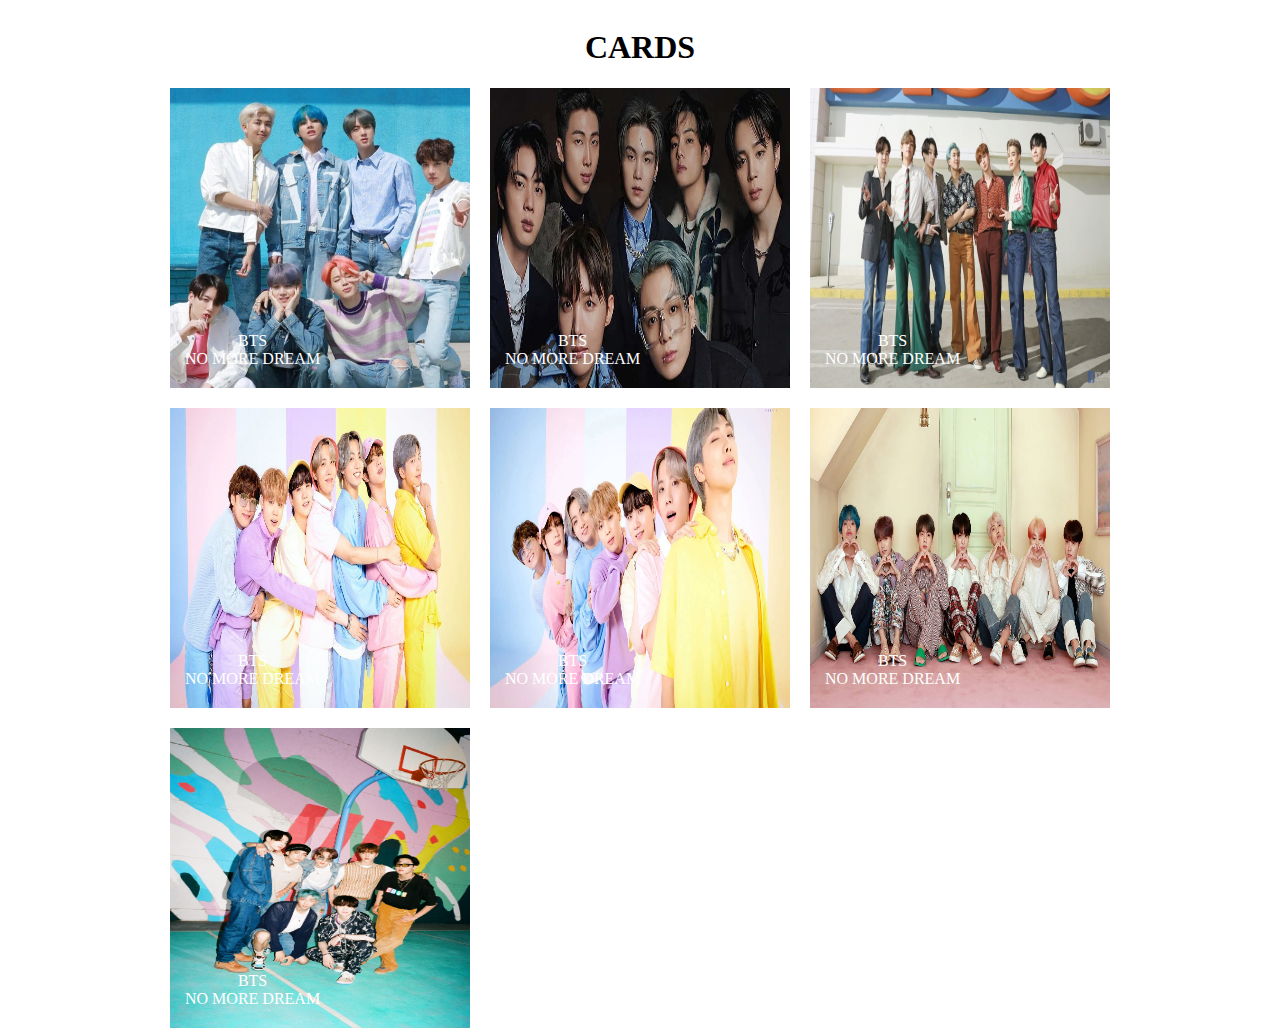
<file: index.html>
<!DOCTYPE html>
<html lang="en">
<head>
    <meta charset="UTF-8">
    <meta name="viewport" content="width=device-width, initial-scale=1.0">
    <title>Document</title>
    <link rel="stylesheet" href="cards.css">
</head>
<body>
    <h1>CARDS</h1> 
    <div id="cards">
         
    </div>
</body>
<script src="./cards.js"></script>
</html>
</file>
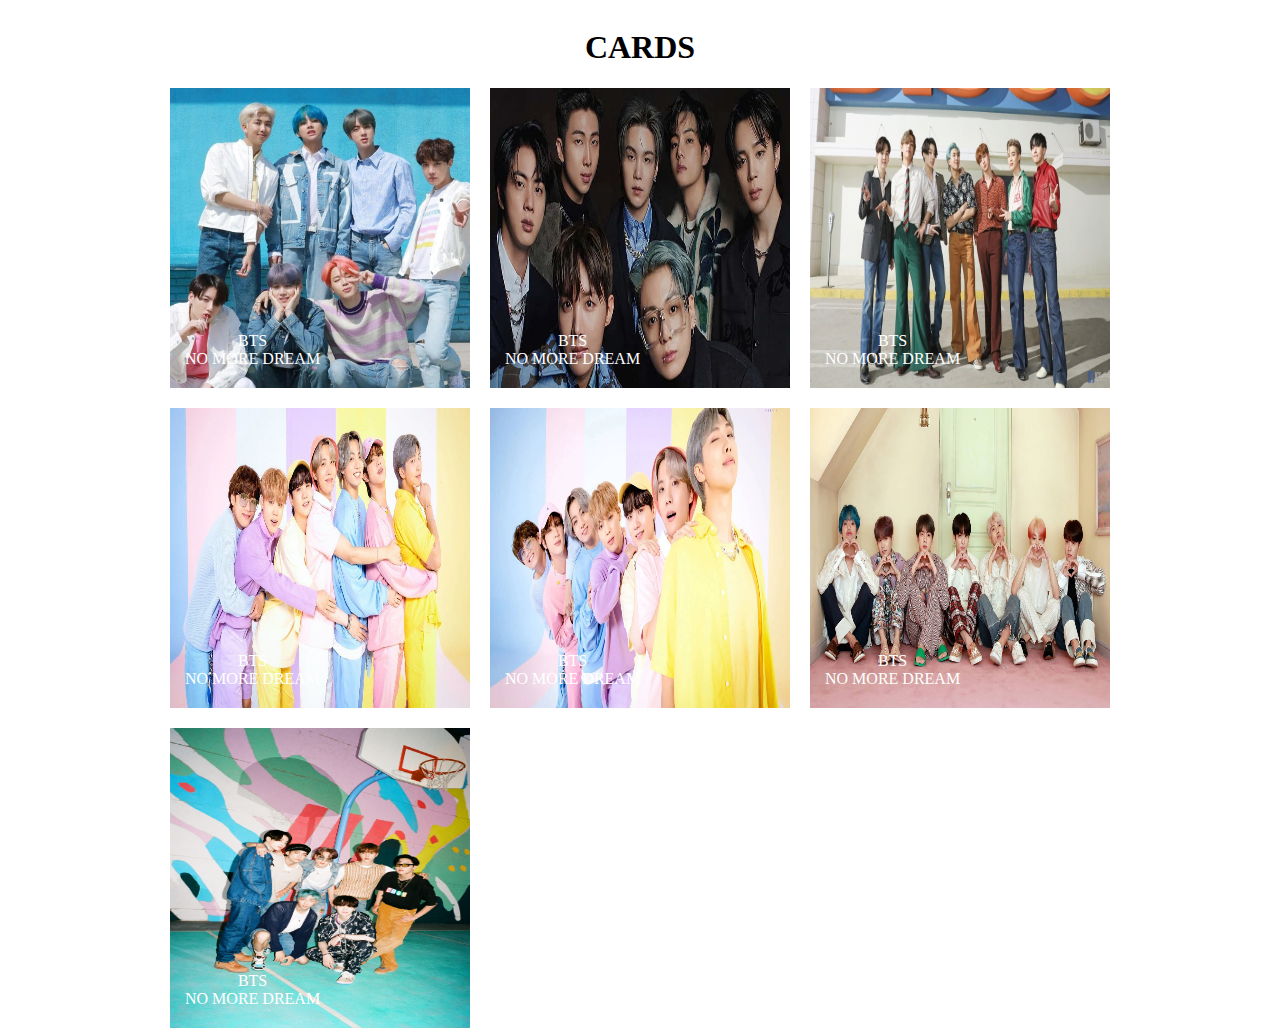
<file: cards.html>
<!DOCTYPE html>
<html lang="en">
<head>
    <meta charset="UTF-8">
    <meta name="viewport" content="width=device-width, initial-scale=1.0">
    <title>Document</title>
    <link rel="stylesheet" href="cards.css">
</head>
<body>
    <h1>CARDS</h1> 
    <div id="cards">
         
    </div>
</body>
<script src="./cards.js"></script>
</html>
</file>
<file: cards.css>
body{
    display: flex;
    flex-direction: column;
    justify-content: center;
    align-items: center ;
}
#cards{
    display: grid;
    grid-template-columns: repeat(3,1fr);
    justify-content: center;
    align-items: center;
    gap: 20px;
}
#card{
    display: flex;
    flex-direction: column;
    justify-content: center;
    align-items: center ; 
    position: relative; 
    img{
        height: 300px;
        width: 300px;
    }
}
#text{
    display: flex;
    flex-direction: column;
    justify-content: center;
    align-items: center;
    position: absolute;
    bottom: 20px;
    left: 15px;
    color: white;
}
</file>
